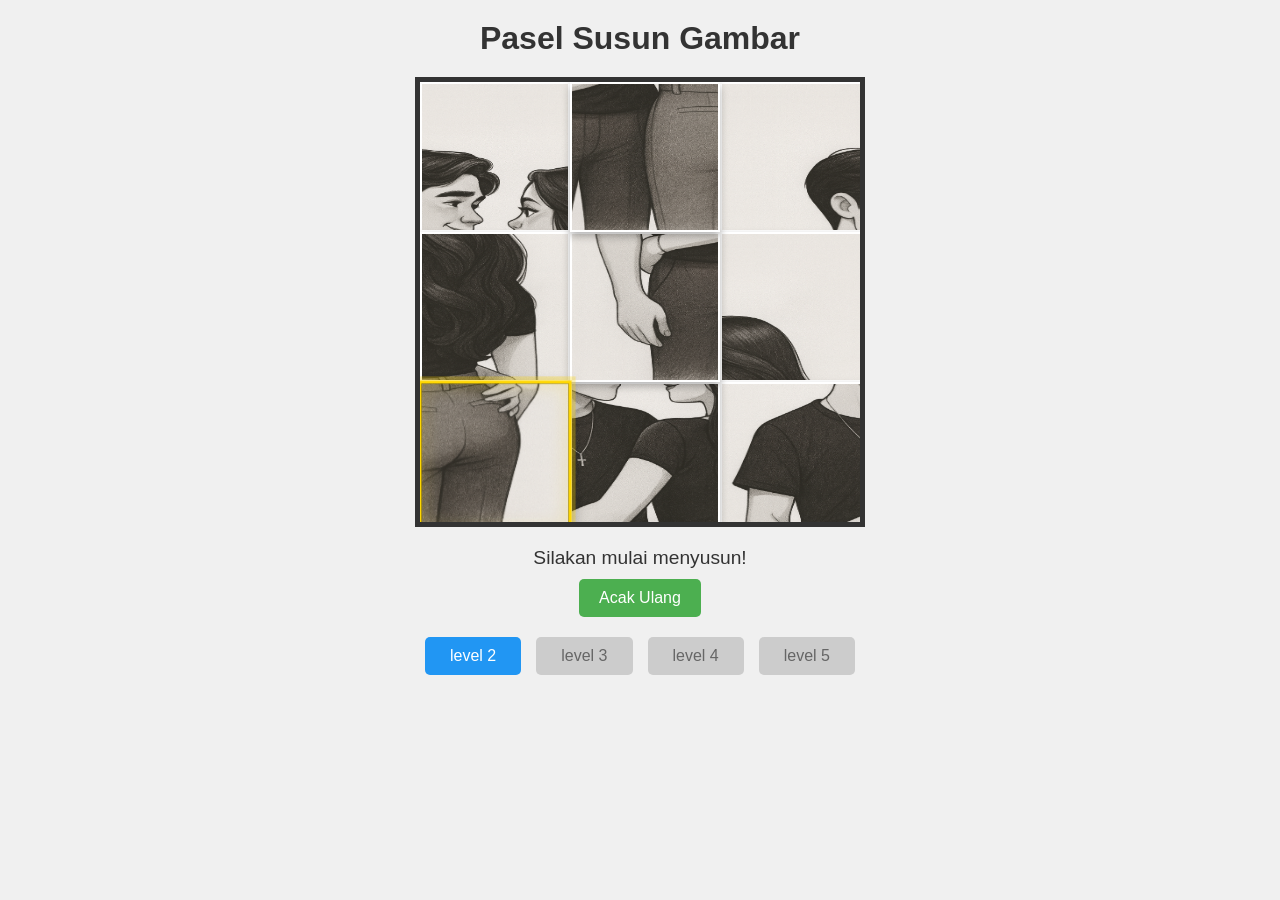
<file: game1.html>
<!DOCTYPE html>
<html lang="id">
<head>
    <meta charset="UTF-8">
    <meta name="viewport" content="width=device-width, initial-scale=1.0">
    <title>Pasel Susun Gambar - Geser</title>
    <style>
        * {
            margin: 0;
            padding: 0;
            box-sizing: border-box;
            font-family: Arial, sans-serif;
        }

        body {
            display: flex;
            flex-direction: column;
            align-items: center;
            padding: 20px;
            background-color: #f0f0f0;
        }

        h1 {
            margin-bottom: 20px;
            color: #333;
        }

        .game-container {
            position: relative;
            border: 5px solid #333;
            background-color: #000;
            overflow: hidden;
        }

        /* Potongan gambar dasar yang timbul */
        .tile {
            position: absolute;
            transition: all 0.3s ease;
            cursor: pointer;
            border: 2px solid #fff;
            box-shadow: 0 4px 8px rgba(0,0,0,0.3);
            z-index: 10;
        }

        /* Potongan gambar normal - efek sedikit timbul */
        .tile:not(.empty) {
            transform: translateZ(5px);
        }

        /* Kotak kosong - 3D timbul dengan gaya gambar */
        .tile.empty {
            border: 3px solid #ffd700;
            box-shadow: 
                0 0 0 4px rgba(255, 215, 0, 0.3),
                0 8px 16px rgba(0,0,0,0.4),
                inset 0 0 20px rgba(255, 215, 0, 0.2);
            z-index: 15;
            transform: translateZ(10px) scale(1.02);
            background-image: url('imgs/puzzle.png') !important;
        }

        #status {
            margin-top: 20px;
            font-size: 1.2rem;
            color: #333;
        }

        #reset-btn {
            margin-top: 10px;
            padding: 10px 20px;
            font-size: 1rem;
            background-color: #4CAF50;
            color: white;
            border: none;
            border-radius: 5px;
            cursor: pointer;
        }

        #reset-btn:hover {
            background-color: #45a049;
        }

        /* Gaya untuk tombol transit-location */
        .transit-buttons {
            display: flex;
            gap: 15px;
            margin-top: 20px;
        }

        .transit-btn {
            padding: 10px 25px;
            font-size: 1rem;
            border: none;
            border-radius: 5px;
            cursor: pointer;
            background-color: #ccc;
            color: #666;
        }

        .transit-btn.active {
            background-color: #2196F3;
            color: white;
            cursor: pointer;
        }

        .transit-btn.active:hover {
            background-color: #1976D2;
        }
    </style>
</head>
<body>
    <h1>Pasel Susun Gambar</h1>
    <div class="game-container" id="game-container"></div>
    <div id="status">Silakan mulai menyusun!</div>
    <button id="reset-btn">Acak Ulang</button>
    
    <!-- Tombol Transit-Location -->
    <div class="transit-buttons">
        <button class="transit-btn" id="transit-1">level 2</button>
        <button class="transit-btn" id="transit-2">level 3</button>
        <button class="transit-btn" id="transit-3">level 4</button>
        <button class="transit-btn" id="transit-4">level 5</button>
    </div>

    <script>
        // Konfigurasi game
        const CONFIG = {
            IMAGE_PATH: 'imgs/puzzle.png', // Ganti dengan path gambar Anda
            GRID_SIZE: 3,
            TILE_SIZE: 150
        };

        let tiles = [];
        let emptyTileIndex;
        const gameContainer = document.getElementById('game-container');
        const statusText = document.getElementById('status');
        const resetBtn = document.getElementById('reset-btn');
        const transitBtns = [
            document.getElementById('transit-1'),
            document.getElementById('transit-2'),
            document.getElementById('transit-3'),
            document.getElementById('transit-4')
        ];

        // Inisialisasi game
        function initGame() {
            // Set ukuran kontainer
            gameContainer.style.width = `${CONFIG.GRID_SIZE * CONFIG.TILE_SIZE}px`;
            gameContainer.style.height = `${CONFIG.GRID_SIZE * CONFIG.TILE_SIZE}px`;

            // Buat potongan gambar
            createTiles();
            // Acak urutan potongan
            shuffleTiles();
            // Tampilkan potongan
            renderTiles();
        }

        // Buat potongan gambar berdasarkan grid
        function createTiles() {
            tiles = [];
            for (let i = 0; i < CONFIG.GRID_SIZE * CONFIG.GRID_SIZE; i++) {
                const tile = document.createElement('div');
                tile.classList.add('tile');
                tile.style.width = `${CONFIG.TILE_SIZE}px`;
                tile.style.height = `${CONFIG.TILE_SIZE}px`;
                
                // Hitung posisi pada gambar asli
                const row = Math.floor(i / CONFIG.GRID_SIZE);
                const col = i % CONFIG.GRID_SIZE;
                tile.style.backgroundImage = `url('${CONFIG.IMAGE_PATH}')`;
                tile.style.backgroundPosition = `-${col * CONFIG.TILE_SIZE}px -${row * CONFIG.TILE_SIZE}px`;
                tile.style.backgroundSize = `${CONFIG.GRID_SIZE * CONFIG.TILE_SIZE}px ${CONFIG.GRID_SIZE * CONFIG.TILE_SIZE}px`;

                // Simpan informasi posisi
                tile.dataset.actualIndex = i;
                tile.dataset.currentIndex = i;

                // Tambahkan event klik
                tile.addEventListener('click', moveTile);

                tiles.push(tile);
            }

            // Set kotak kosong
            emptyTileIndex = CONFIG.GRID_SIZE * CONFIG.GRID_SIZE - 1;
            tiles[emptyTileIndex].classList.add('empty');
        }

        // Acak urutan potongan dengan algoritma Fisher-Yates yang benar
        function shuffleTiles() {
            let currentIndex = tiles.length;
            let tempValue, randomIndex;

            while (currentIndex !== 0) {
                randomIndex = Math.floor(Math.random() * currentIndex);
                currentIndex--;

                // Tukar posisi saat ini
                tempValue = tiles[currentIndex].dataset.currentIndex;
                tiles[currentIndex].dataset.currentIndex = tiles[randomIndex].dataset.currentIndex;
                tiles[randomIndex].dataset.currentIndex = tempValue;
            }

            // Periksa kelayakan penyelesaian
            if (!isSolvable()) {
                // Tukar dua potongan non-kosong jika tidak bisa diselesaikan
                let tileA, tileB;
                for (let i = 0; i < tiles.length; i++) {
                    if (!tiles[i].classList.contains('empty')) {
                        tileA = tileA || i;
                        if (tileA !== i) {
                            tileB = i;
                            break;
                        }
                    }
                }
                const temp = tiles[tileA].dataset.currentIndex;
                tiles[tileA].dataset.currentIndex = tiles[tileB].dataset.currentIndex;
                tiles[tileB].dataset.currentIndex = temp;
            }
        }

        // Periksa apakah urutan bisa diselesaikan
        function isSolvable() {
            let inversionCount = 0;
            const tileValues = tiles.map(t => parseInt(t.dataset.currentIndex));
            const emptyPos = parseInt(tiles[emptyTileIndex].dataset.currentIndex);

            for (let i = 0; i < tileValues.length - 1; i++) {
                for (let j = i + 1; j < tileValues.length; j++) {
                    if (tileValues[i] > tileValues[j] && tileValues[j] !== emptyPos && tileValues[i] !== emptyPos) {
                        inversionCount++;
                    }
                }
            }

            if (CONFIG.GRID_SIZE % 2 !== 0) {
                return inversionCount % 2 === 0;
            } else {
                const emptyRow = Math.floor(emptyPos / CONFIG.GRID_SIZE);
                return (inversionCount + emptyRow) % 2 === 0;
            }
        }

        // Tampilkan potongan di posisi yang benar
        function renderTiles() {
            gameContainer.innerHTML = '';
            tiles.forEach(tile => {
                const currentIndex = parseInt(tile.dataset.currentIndex);
                const row = Math.floor(currentIndex / CONFIG.GRID_SIZE);
                const col = currentIndex % CONFIG.GRID_SIZE;
                
                tile.style.left = `${col * CONFIG.TILE_SIZE}px`;
                tile.style.top = `${row * CONFIG.TILE_SIZE}px`;
                gameContainer.appendChild(tile);
            });
        }

        // Geser potongan jika berdekatan dengan kotak kosong
        function moveTile(e) {
            const clickedTile = e.target;
            if (clickedTile.classList.contains('empty')) return;

            const clickedCurrentIndex = parseInt(clickedTile.dataset.currentIndex);
            const emptyCurrentIndex = parseInt(tiles[emptyTileIndex].dataset.currentIndex);

            const clickedRow = Math.floor(clickedCurrentIndex / CONFIG.GRID_SIZE);
            const clickedCol = clickedCurrentIndex % CONFIG.GRID_SIZE;
            const emptyRow = Math.floor(emptyCurrentIndex / CONFIG.GRID_SIZE);
            const emptyCol = emptyCurrentIndex % CONFIG.GRID_SIZE;

            const isAdjacent = 
                (clickedRow === emptyRow && Math.abs(clickedCol - emptyCol) === 1) ||
                (clickedCol === emptyCol && Math.abs(clickedRow - emptyRow) === 1);

            if (isAdjacent) {
                // Tukar posisi
                const temp = clickedTile.dataset.currentIndex;
                clickedTile.dataset.currentIndex = tiles[emptyTileIndex].dataset.currentIndex;
                tiles[emptyTileIndex].dataset.currentIndex = temp;

                renderTiles();
                checkWin();
            }
        }

        // Periksa kemenangan
        function checkWin() {
            const isWin = tiles.every(tile => parseInt(tile.dataset.currentIndex) === parseInt(tile.dataset.actualIndex));
            
            if (isWin) {
                statusText.textContent = 'Selamat! Anda berhasil menyusun gambar!';
                tiles[emptyTileIndex].classList.remove('empty');
                renderTiles();
                
                // Aktifkan tombol transit sesuai skor (setiap kemenangan +100 skor)
                updateTransitButtons();
            } else {
                statusText.textContent = 'Lanjutkan menyusun...';
            }
        }

        // Update status tombol transit
        function updateTransitButtons() {
            // Set skor berdasarkan jumlah kemenangan (setiap kemenangan = 100 skor)
            const winCount = tiles.every(t => parseInt(t.dataset.currentIndex) === parseInt(t.dataset.actualIndex)) ? 1 : 0;
            const score = (localStorage.getItem('puzzleScore') || 0) + (winCount * 100);
            localStorage.setItem('puzzleScore', score);

            transitBtns[0].classList.toggle('active', score >= 100);
            transitBtns[1].classList.toggle('active', score >= 200);
            transitBtns[2].classList.toggle('active', score >= 300);
            transitBtns[3].classList.toggle('active', score >= 400);
        }

        // Aksi tombol transit
        transitBtns.forEach((btn, idx) => {
            btn.addEventListener('click', () => {
                if (btn.classList.contains('active')) {
                    const targetPages = ['game2.html', 'game3.html', 'game4.html', 'game5.html'];
                    window.location.href = targetPages[idx];
                }
            });
        });

        // Reset game
        resetBtn.addEventListener('click', () => {
            statusText.textContent = 'Silakan mulai menyusun!';
            shuffleTiles();
            renderTiles();
        });

        // Jalankan game saat halaman dimuat
        window.addEventListener('load', () => {
            // Inisialisasi skor awal
            if (!localStorage.getItem('puzzleScore')) {
                localStorage.setItem('puzzleScore', '0');
            }
            updateTransitButtons();
            initGame();
        });
    </script>
</body>
</html>
</file>
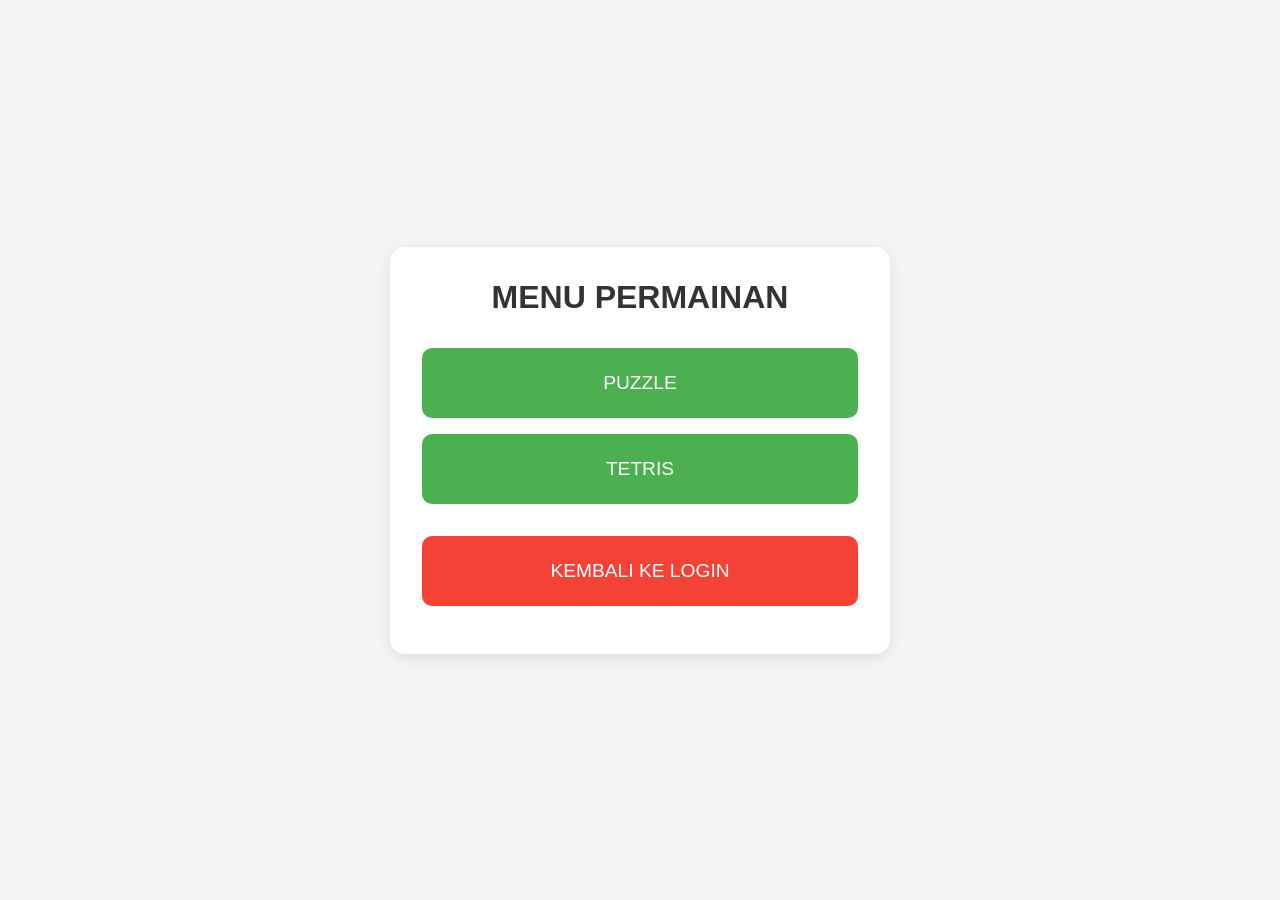
<file: permainan.html>
<!DOCTYPE html>
<html lang="id">
<head>
    <meta charset="UTF-8">
    <meta name="viewport" content="width=device-width, initial-scale=1.0">
    <title>🎮 HALAMAN MENU PERMAINAN</title>
    <style>
        * {
            margin: 0;
            padding: 0;
            box-sizing: border-box;
            font-family: Arial, sans-serif;
        }

        body {
            background-color: #f5f5f5;
            min-height: 100vh;
            display: flex;
            justify-content: center;
            align-items: center;
            padding: 1rem;
        }

        .menu-container {
            background: white;
            padding: 2rem;
            border-radius: 15px;
            box-shadow: 0 4px 15px rgba(0,0,0,0.1);
            width: 100%;
            max-width: 500px;
            text-align: center;
        }

        h1 {
            color: #333;
            margin-bottom: 2rem;
        }

        .game-button {
            display: block;
            width: 100%;
            padding: 1.5rem;
            margin: 1rem 0;
            border: none;
            border-radius: 10px;
            background-color: #4CAF50;
            color: white;
            font-size: 1.2rem;
            cursor: pointer;
            transition: background-color 0.3s;
        }

        .game-button:hover {
            background-color: #45a049;
        }

        .back-button {
            background-color: #f44336;
            margin-top: 2rem;
        }

        .back-button:hover {
            background-color: #d32f2f;
        }
    </style>
</head>
<body>
    <div class="menu-container">
        <h1> MENU PERMAINAN</h1>

        <!-- TOMBOL TRANSIT - BISA DIEDIT SESUKA KAMU -->
        <button class="game-button" id="btn-game1">PUZZLE</button>
        <button class="game-button" id="btn-game2">TETRIS</button>

        <button class="game-button back-button" onclick="window.location.href='login.html'">KEMBALI KE LOGIN</button>
    </div>

    <script>
        document.getElementById('btn-game1').addEventListener('click', () => {
            window.location.href = 'game1.html'; 
        });
        document.getElementById('btn-game2').addEventListener('click', () => {
    window.location.href = 'tetris.html';
});
        
  </script>
</body>
</html>
</file>
